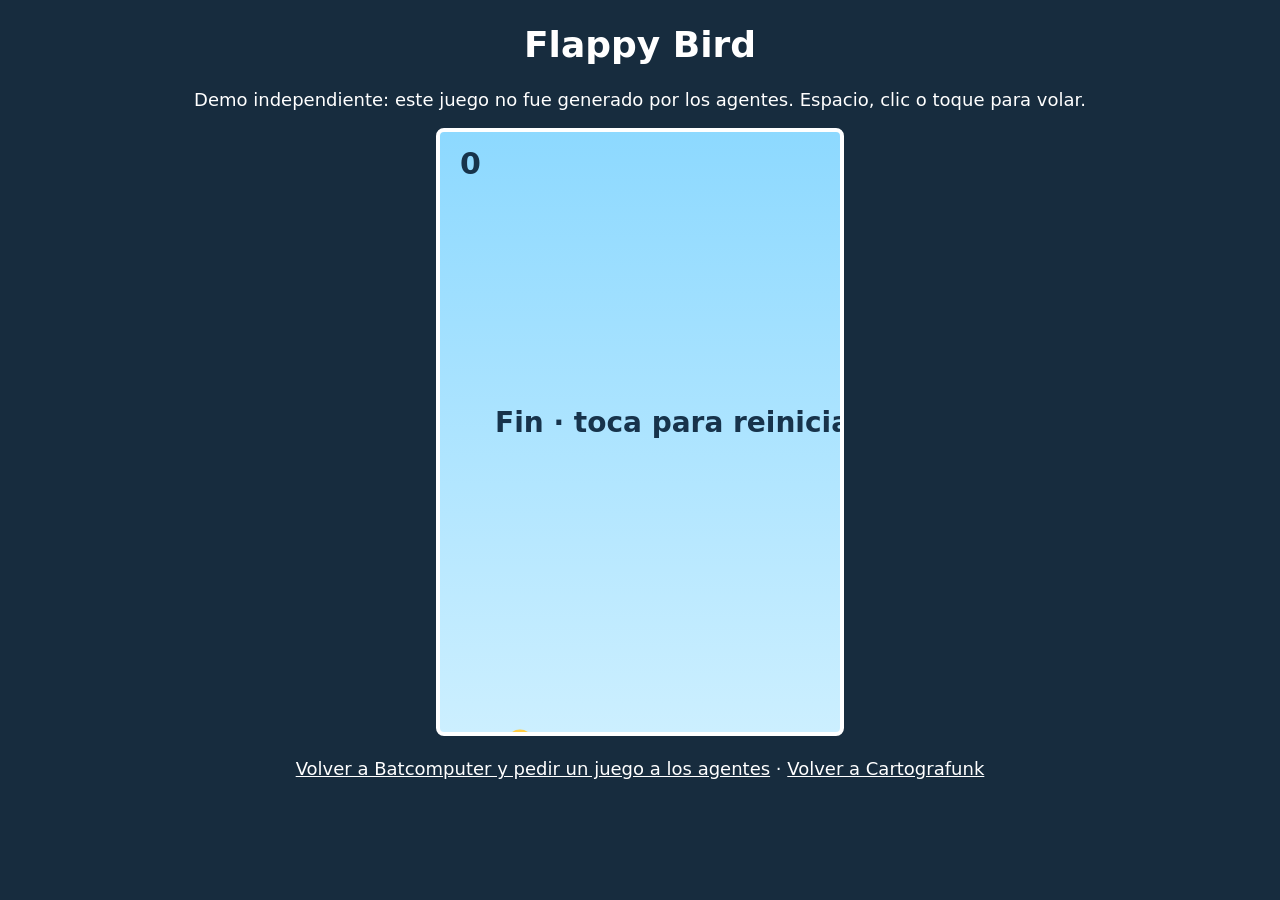
<file: app/static/flappy.html>
<!doctype html><html lang="es"><head><meta charset="utf-8"><meta name="viewport" content="width=device-width,initial-scale=1"><title>Flappy Bird independiente · Batcomputer</title><style>body{background:#172c3e;color:white;font:18px system-ui;text-align:center}canvas{background:linear-gradient(#8dd9ff,#ccefff);max-width:95vw;border:4px solid white;border-radius:8px}</style></head><body><h1>Flappy Bird</h1><p>Demo independiente: este juego no fue generado por los agentes. Espacio, clic o toque para volar.</p><canvas id="game" width="400" height="600"></canvas><p><a href="/" style="color:white">Volver a Batcomputer y pedir un juego a los agentes</a> · <a href="https://www.cartografunk.com/" style="color:white">Volver a Cartografunk</a></p><script>
const c=document.querySelector('#game'),x=c.getContext('2d');let bird,pipes,score,over,frame;
function reset(){bird={x:80,y:300,v:0};pipes=[];score=0;over=false;frame=0}function flap(){if(over)reset();bird.v=-7}document.addEventListener('keydown',e=>{if(e.code==='Space'){e.preventDefault();flap()}});c.addEventListener('pointerdown',flap);
function draw(){x.clearRect(0,0,400,600);if(!over){frame++;bird.v+=.38;bird.y+=bird.v;if(frame%95===0){let top=70+Math.random()*260;pipes.push({x:400,top,passed:false})}for(let p of pipes){p.x-=2.5;if(!p.passed&&p.x+56<bird.x){p.passed=true;score++}if(bird.x+14>p.x&&bird.x-14<p.x+56&&(bird.y-14<p.top||bird.y+14>p.top+155))over=true}pipes=pipes.filter(p=>p.x>-60);if(bird.y<0||bird.y>600)over=true}x.fillStyle='#2ca56a';for(let p of pipes){x.fillRect(p.x,0,56,p.top);x.fillRect(p.x,p.top+155,56,600)}x.fillStyle='#ffcd43';x.beginPath();x.arc(bird.x,bird.y,14,0,Math.PI*2);x.fill();x.fillStyle='#17334b';x.font='bold 30px system-ui';x.fillText(score,20,42);if(over){x.fillStyle='#17334b';x.font='bold 28px system-ui';x.fillText('Fin · toca para reiniciar',55,300)}requestAnimationFrame(draw)}reset();draw();
</script></body></html>
</file>
